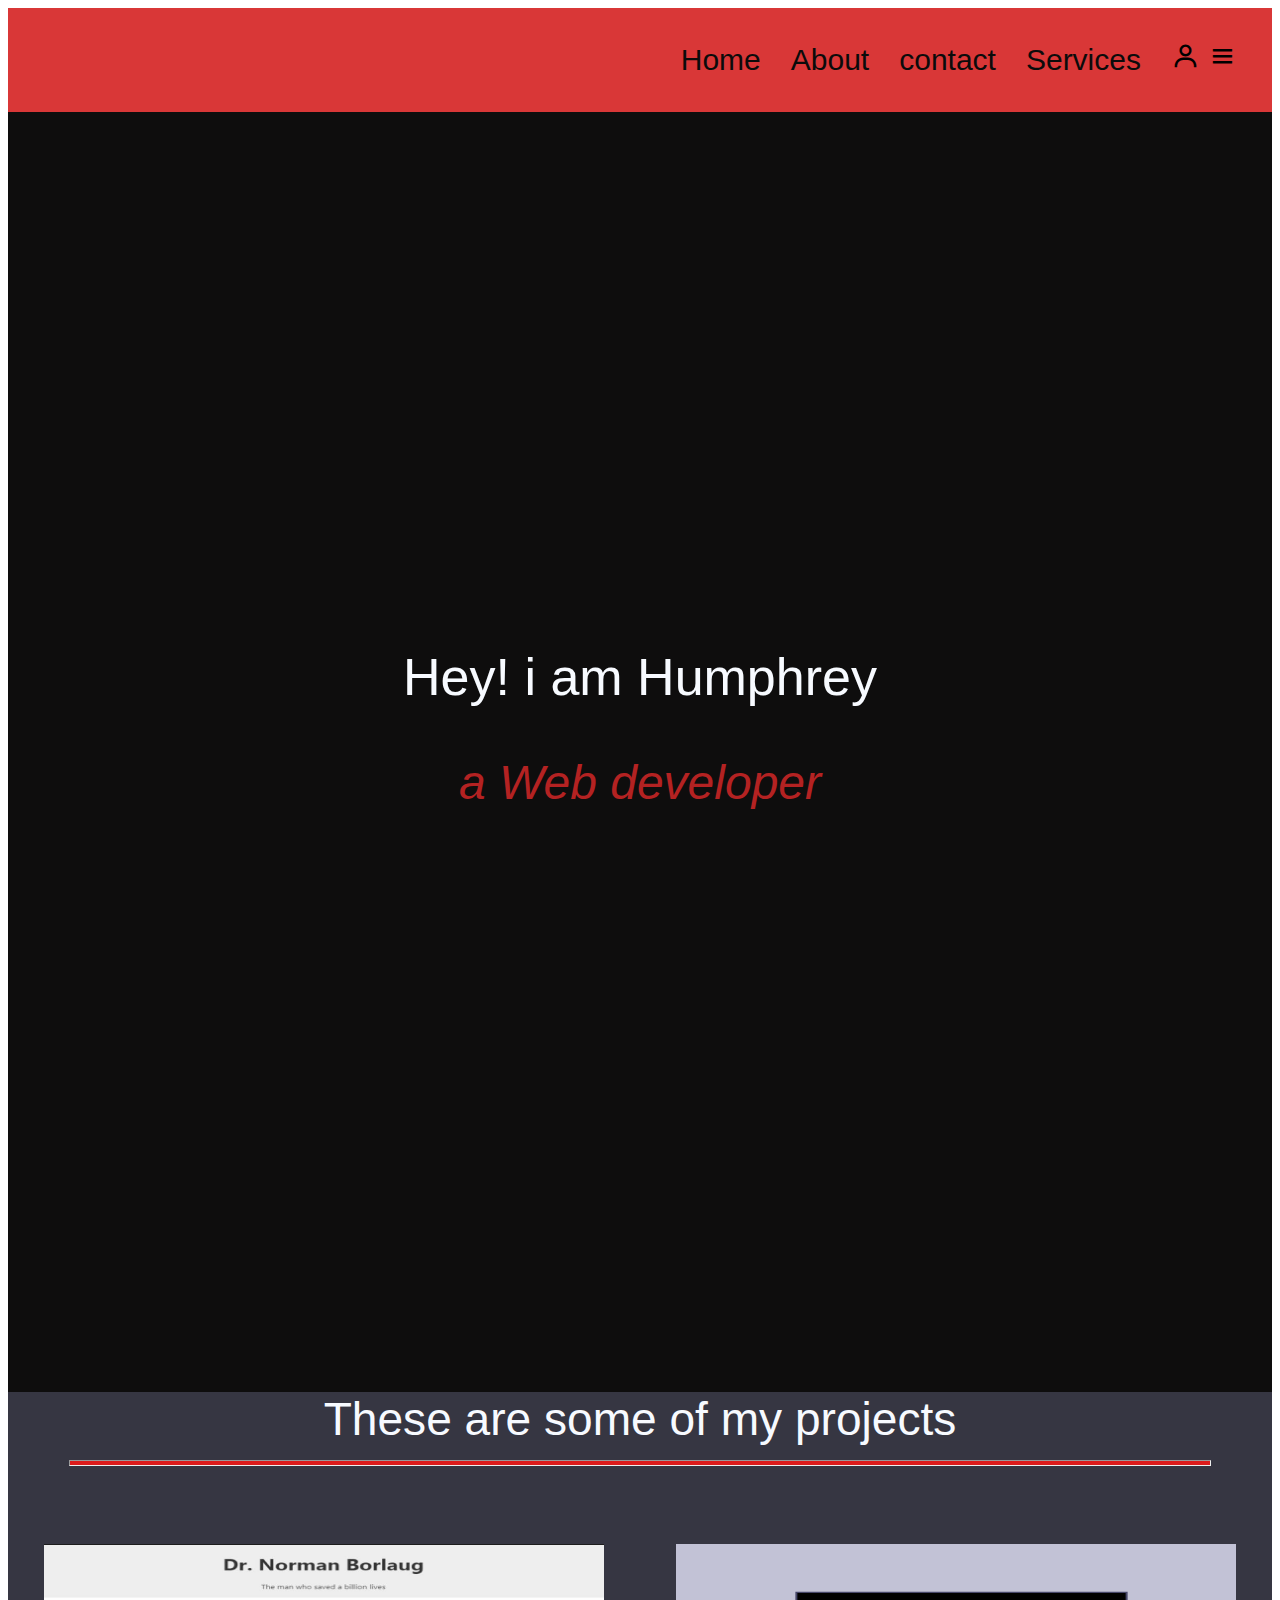
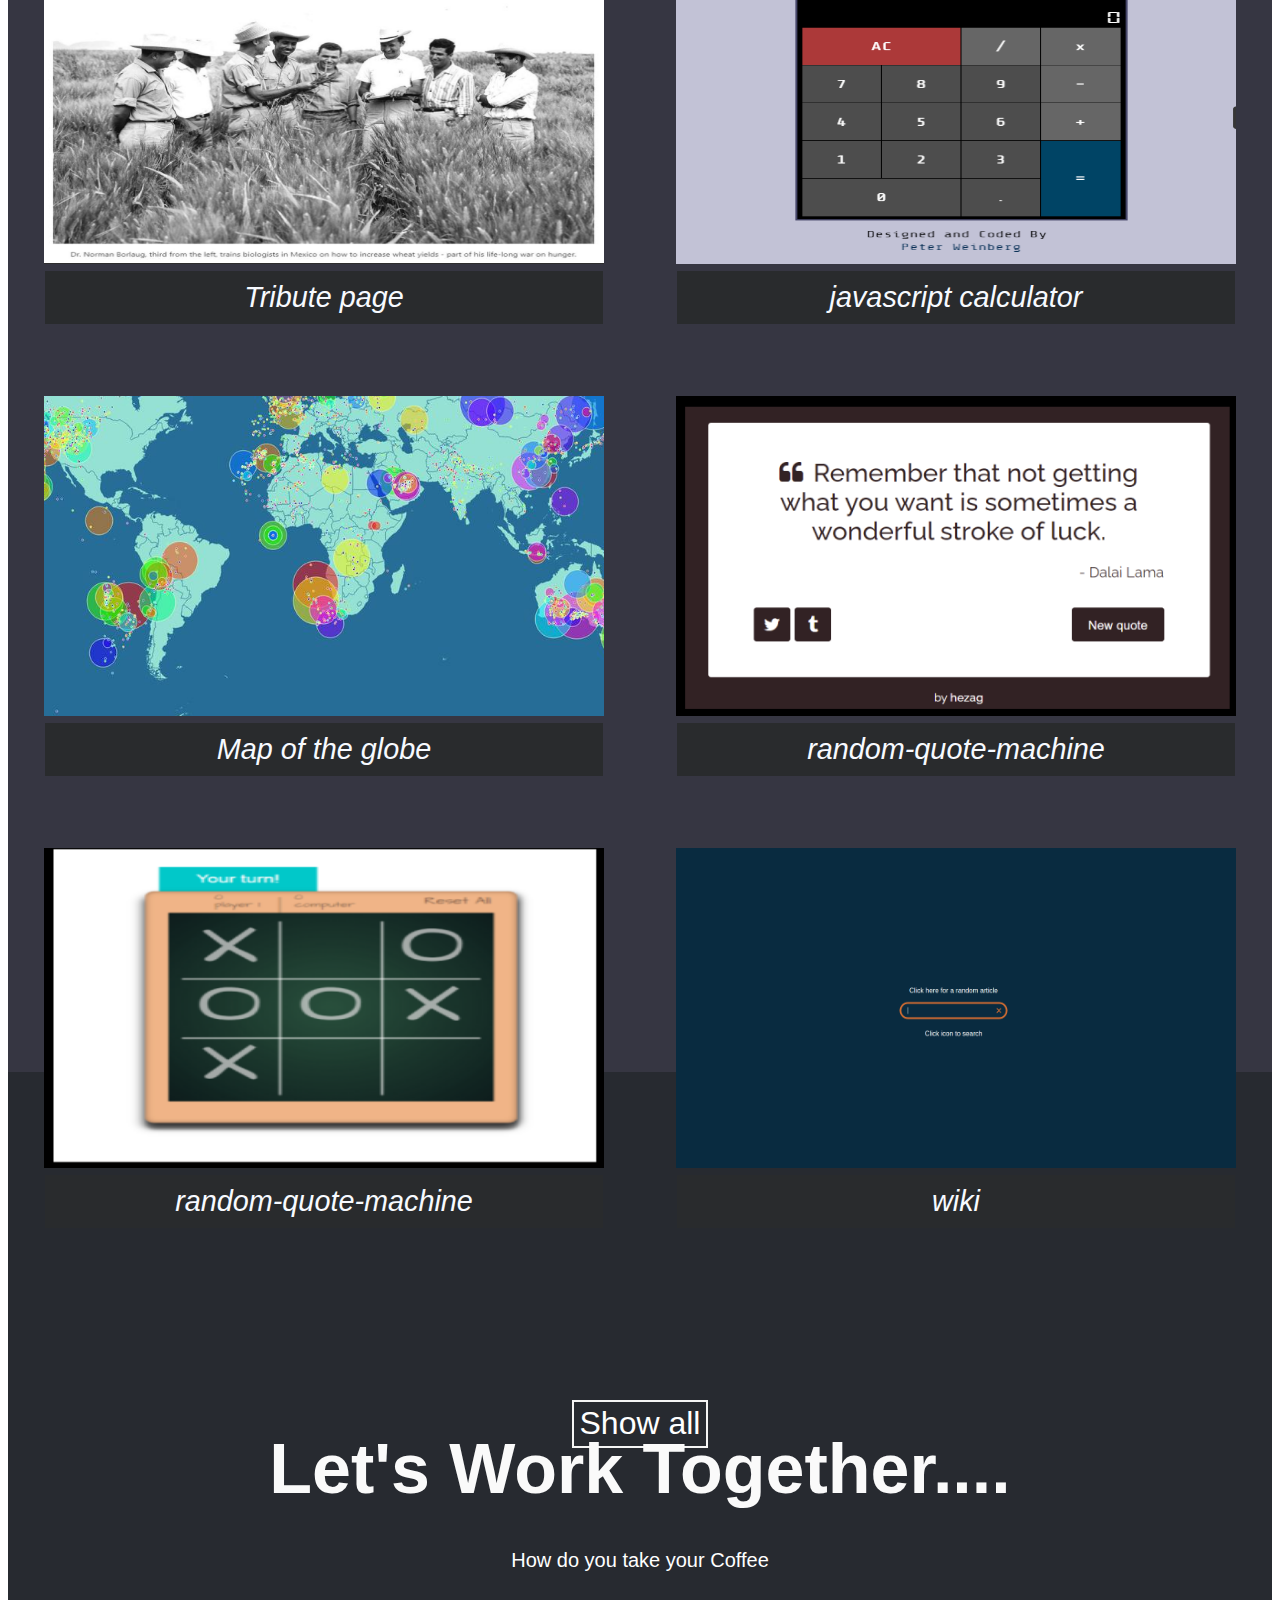
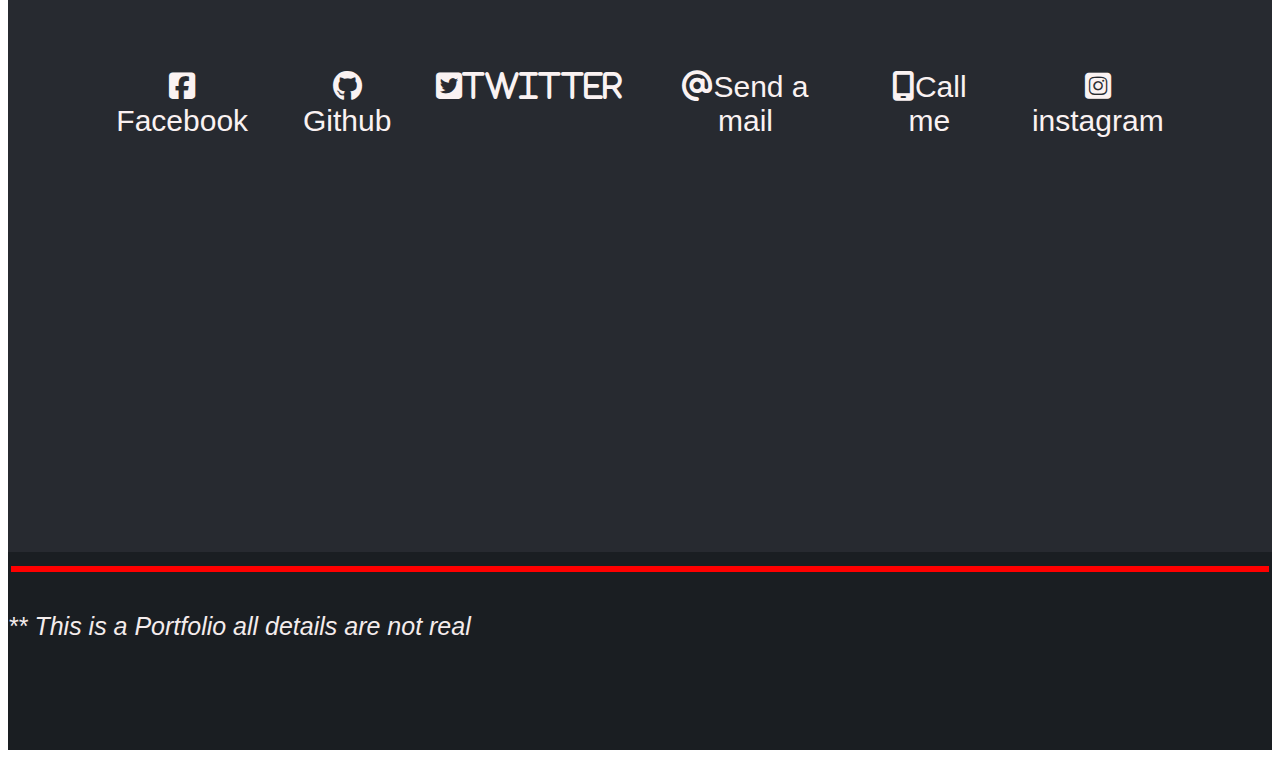
<file: index.html>
<!DOCTYPE html>
<html lang="en">
<head>
    <meta charset="UTF-8">
    <meta http-equiv="X-UA-Compatible" content="IE=edge">
    <meta name="viewport" content="width=device-width, initial-scale=1.0">
    <link rel="stylesheet" href="/assets/styles/styles.css">
    <link rel="stylesheet" href="https://cdnjs.cloudflare.com/ajax/libs/font-awesome/6.2.0/css/all.min.css">
    <link rel="stylesheet" href="https://unpkg.com/boxicons@2.1.4/css/boxicons.min.css" >
    <title>header</title>
     </head>
     <body>

      <nav class="nav-container">
        <div class="navbar">
          <ul class="navlist">
            <li class="nav-item"><a href="Home" class="navlink">Home</a></li>
             <li class="nav-item"><a href="About" class="navlink">About</a></li>
              <li class="nav-item"><a href="Contact" class="navlink">contact</a></li>
               <li class="nav-item"><a href="Services" class="navlink">Services</a></li>
          </ul>
        </div>
        
        <div class="navtoggle">
      <i class="bx bx-user"></i>
        <i class="bx bx-menu"></i>
        </div>

      </nav>

      <section class="welcome-section">
        <div>
          <header> Hey! i am Humphrey</header>
        <p class="p1">a Web developer</p>
        </div> 
      </section>
      
    
    

     <section class="project-section">
       <header class="project-title">These are some of my projects</header>
      <hr class="project-line">
       <div class="flex-container">
   
          <div><img src="tribute.png" alt="tribute page"><figcaption>Tribute page</figcaption></div>
          <div><img src="cal.png" alt="calculator"><figcaption>javascript calculator</figcaption></div>
          <div><img src="map.png" alt="map"><figcaption>Map of the globe</figcaption></div>
          <div><img src="qoute.png" alt="quote" ><figcaption>random-quote-machine</figcaption></div>
          <div> <img src="tac.png" alt="quote" ><figcaption>random-quote-machine</figcaption></div>
          <div><img src="wikipedia.png" alt="wiki"> <figcaption>wiki</figcaption></div>
      </div>
       
      <div class="btn" >
        <button type="submit">Show all </button>
      </div>
    </section>


    <section id="contact" class="contact">
      <div id="contact-area" class="contact-area">
        <h3>Let's Work Together....</h3>
        <p class="p2">How do you take your Coffee</p>
      </div>

      <div id="contact-links" class="contact-links">
        <a href=""><i class="fa-brands fa-square-facebook"></i>Facebook</a>
        <a href=""><i class="fa-brands fa-github"></i>Github</a>
        <a href=""><i class="fa-brands fa-square-twitter">Twitter</i></a>
        <a href=""><i class="fa-solid fa-at"></i>Send a mail</a>
        <a href=""><i class="fa-solid fa-mobile-screen"></i>Call me</a>
        <a href=""><i class="fa-brands fa-square-instagram"></i>instagram</a>
      </div>
    </section> 

    <section>
      
      <div class="footer">
      <footer>
        <hr class="f-line"> 
      <p class="footer-paragraph"><b>** This is a Portfolio all details are not real </b></p>
      </div>
    </footer>
  </section>

    
  
</body>
</html>
</file>
<file: assets/styles/styles.css>
* {
  font-family: Verdana, Tahoma, sans-serif;
}

body {
  font-family: "Poppins", sans-serif;
  font-size: 1.8rem;
  font-weight: 100;
}

a {
  color: #faf2f2;
  text-decoration-line: none;
  font-size: 30px;
}

.nav-container {
  background-color: #d93737;
  display: flex;
  justify-content: flex-end;
  padding: 35px;
  gap: 30px;
  width: auto;
}

.navlist {
  display: flex;
  justify-content: flex-end;
  list-style: none;
  padding: 0;
  margin: 0;
  gap: 30px;
  transition-duration: 0.6s;
}

.navlink {
  color: #0b0b0b;
  transition-duration: 0.6s;
  cursor: pointer;
}

.navlink:hover {
  color: #81858e;
  border: 1px solid #212020;
  background-color: #1e1c1c;
}

.welcome-section {
  background-color: #0e0d0d;
  color: #fffbfb;
  font-size: 20px;
  display: flex;
  flex-direction: column;
  height: 80rem;
  width: auto;
  text-align: center;
  justify-content: center;
  padding: auto;
}

.p1 {
  font-size: 3rem;
  font-weight: 90;
  font-style: italic;
  color: #b42222;
  text-align: center;
}

header {
  font: bold;
  color: #f7faff;
  font-size: 2.6em;
  text-align: center;
}

.project-title {
  font: bold;
  color: #f7faff;
  font-size: 1.6em;
  text-align: center;
}

.project-section {
  background-color: #363642;
  height: 80rem;
  width: auto;
  display: flex;
  text-align: center;
  flex-direction: column;
}

 .flex-container {
  flex-wrap: wrap;
  display: flex;
  justify-content: center;
  flex-direction: row;
}

.flex-container > div {
  text-align: center;
  gap: 1rem;
  align-content: space-between;
  justify-content: space-between;
  padding: 0.5rem;
  margin: 0 auto;
}

img :hover {
  border: 1px solid #777777;
  background-color: #272a30;
  color: #aeaee7;
}

img {
  padding-top: 2.5rem;
  width: 35rem;
  height: 20rem;
  transition-duration: 0.6s;
}

.contact {
  background-color: #272a30;
  color: #fafafa;
  height: 120vh;
  width: auto;
  flex-direction: column;
  display: flex;
  text-align: center;
  justify-content: center;
  align-items: center;
  margin: auto;
}

.btn {
  border: none;
  color: #f4ecec;
  padding: 10rem;
  text-align: center;
  text-decoration: none;
  display: inline-block;
  cursor: pointer;
  font-size: 16px;
  margin: 4px 2px; 
}

button {
  background-color: #272a30;
  color: white;
  width: auto;
  height: 3rem;
  font-size: 2rem;
  border: 2px solid whitesmoke;
}

button:hover {
  background-color: #f4ecec;
  color: #0e0d0d;
}

h3 {
  font-size: 70px;
  margin: 40px;
}

.coffee {
  font-size: 20px;
  color: #763030;
}

figcaption {
  background-color: #292b2d;
  color: #f7faff;
  text-align: center;
  font-style: italic;
  width: 97%;
  margin: auto;
  padding: 10px;
}

.contact-links {
  gap: 2rem;
  margin: 2px;
  justify-content: center;
  padding: 6rem;
  text-decoration: none;
  font-size: 22px;
  color: #fff;
  display: flex;
  transition: 0.7s;
  cursor: default;
}

.contact-links a:hover {
  background-color: #fff8f8;
  color: #a29999;
}

footer {
  background-color: #1a1e22;
  width: auto;
  height: 22vh;
  flex-direction: column;
  display: flex;
  border-top: #b42222;
}

.p2 {
  font-size: 20px;
  margin: auto;
  color: #ffff;
}

.footer-paragraph {
  font-size: 25px;
  color: #f4ecec;
  font-style: italic;
}

.project-line {
  background-color: #dc1c1c;
  width: 90%;
  padding: 0.1rem;
}

.f-line {
  background-color: #dc1c1c;
  width: 99%;
  border: 0.2rem solid red;
}

@media (max-width: 768px) {
  img {
   width: 17rem;
   height: 10rem;
   padding-top: 4.5rem;
  }

figcaption {
    margin: auto;
    padding: 2%;
    width: 96%;
  }

 .contact-links {
    padding: 3rem;
    gap: 1rem;
  }
}

@media (min-width: 320px) {
  img {
    width: 35rem;
    height: 20rem;
    padding-top: 3.5rem;
}

 figcaption {
    width: 96%;
  }
}
</file>
